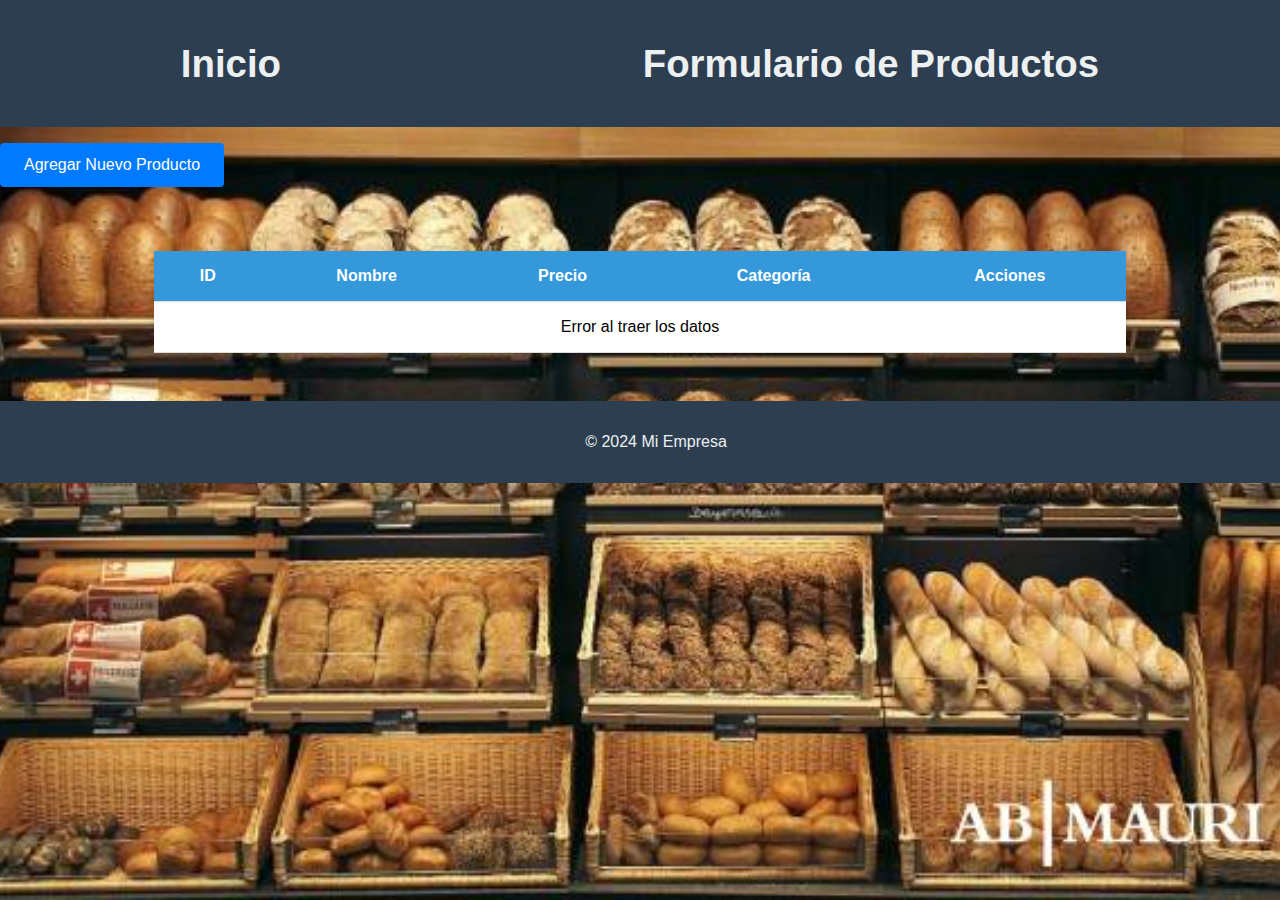
<file: index.html>
<!DOCTYPE html>
<html lang="es">
<head>
    <meta charset="UTF-8">
    <meta name="viewport" content="width=device-width, initial-scale=1.0">
    <title>Productos</title>
    <link rel="stylesheet" href="styles.css">
</head>
<body>
    <header>
        <nav>
            <a href="index.html"><h1>Inicio</h1></a>
            <a href="form_prod.html"><h1>Formulario de Productos</h1></a>
          </nav>
    </header>
    <button class="btn btn-primary" onclick="window.location='/form_prod.html'">Agregar Nuevo Producto</button>
    <main>
        <table id="prod-table">
            <thead>
                <tr>
                    <th>ID</th>
                    <th>Nombre</th>
                    <th>Precio</th>
                    <th>Categoría</th>
                    <th>Acciones</th>
                </tr>
            </thead>
            <tbody>

            </tbody>
        </table>
    </main>
    <footer>
        <p>&copy; 2024 Mi Empresa</p>
    </footer>
    <script src="js/productos.js"></script>
    <script src="js/request.js"></script>
    <script>
        document.addEventListener('DOMContentLoaded', mostrarDatos);
    </script>
</body>
</html>
</file>
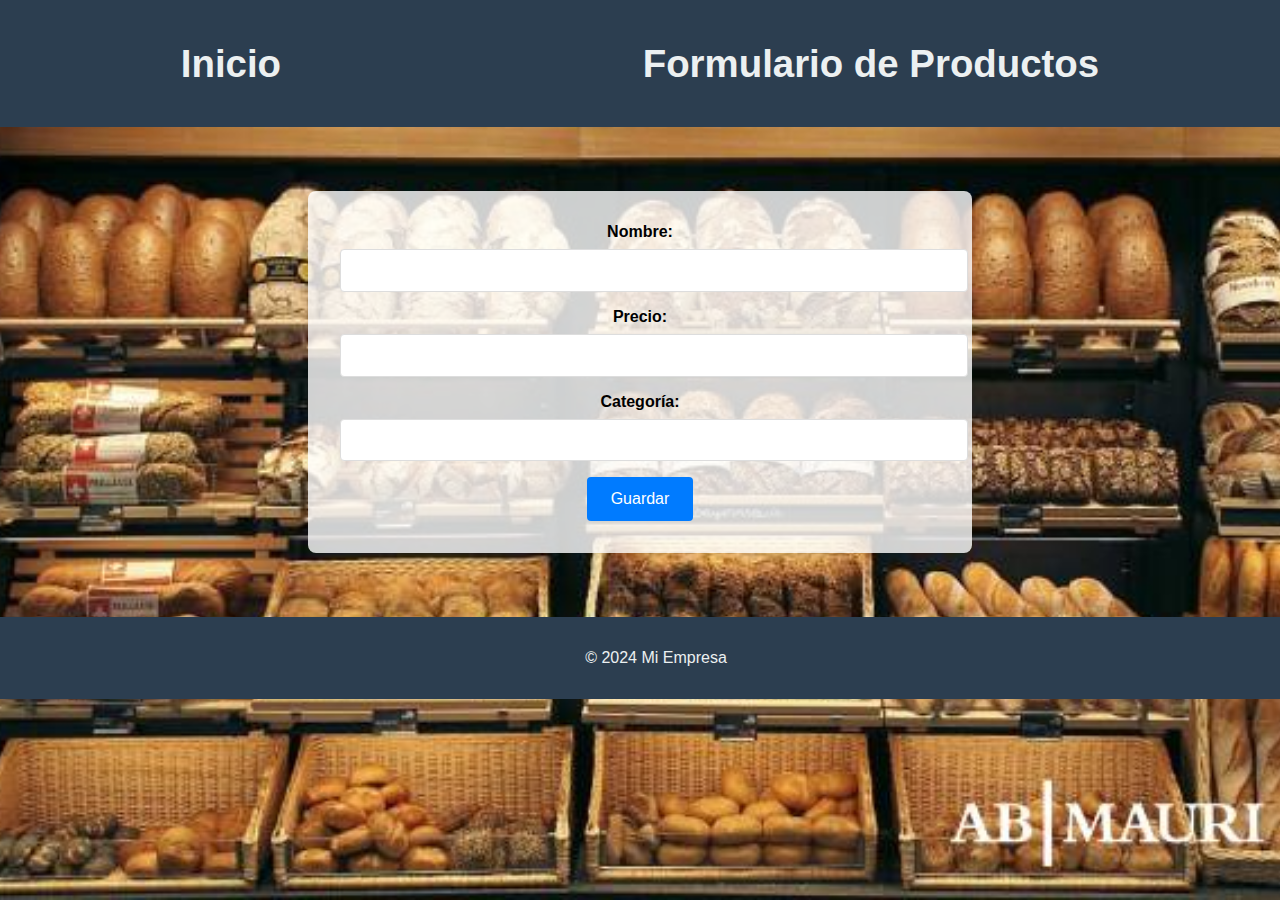
<file: form_prod.html>
<!DOCTYPE html>
<html lang="es">
<head>
    <meta charset="UTF-8">
    <meta name="viewport" content="width=device-width, initial-scale=1.0">
    <title>Formulario de Productos</title>
    <link rel="stylesheet" href="styles.css">

</head>
<body>
    <header>
          <nav>
            <a href="index.html"><h1>Inicio</h1></a>
            <a href="form_prod.html"><h1>Formulario de Productos</h1></a>
          </nav>
    </header>
    <main>
        <form id="product-form" onsubmit="event.preventDefault(); guardarOmodificarDatos(getProductId());">
            <label for="nombres-n">Nombre:</label>
            <input type="text" id="nombres-n" required>
            
            <label for="precio-p">Precio:</label>
            <input type="number" id="precio-p" required>
            
            <label for="categoria-c">Categoría:</label>
            <input type="text" id="categoria-c" required>

            <button type="submit">Guardar</button>
        </form>
    </main>
    <footer>
        <p>&copy; 2024 Mi Empresa</p>
    </footer>
    <script src="js/productos.js"></script>
    <script src="js/request.js"></script>
    <script>
        function getProductId() {
            const urlParams = new URLSearchParams(window.location.search);
            return urlParams.get('id');
        }

        document.addEventListener('DOMContentLoaded', function () {
            const id = getProductId();
            if (id) {
                cargarDatos(id);
            }
        });
    </script>
</body>
</html>
</file>
<file: styles.css>
body {
    font-family: Arial, sans-serif;
    margin: 0;
    padding: 0;
    box-sizing: border-box;
    background-color: #eaeaea; 
    background-image: url('img/img.jpg'); 
    background-size: cover;
    background-position: center;
    background-repeat: no-repeat;
    min-height: 100vh;
}


header {
    background-color: #2c3e50; 
    color: #ecf0f1; 
    padding: 1rem;
    text-align: center;

}


nav {
    display: flex;
    justify-content: space-around;
    gap: 2rem; 
    
}

nav a {
    color: #ecf0f1;
    text-decoration: none;
    font-size: 1.2rem;
}

nav a:hover {
    text-decoration: underline;
}


main {
    padding: 2rem;
    text-align: center; 
}


button {
    background-color: #007bff;
    color: #fff;
    border: none;
    padding: 0.8rem 1.5rem;
    border-radius: 4px;
    cursor: pointer;
    font-size: 1rem;
}

button:hover {
    background-color: #0056b3;
}

button.btn-danger {
    background-color: #dc3545;
}

button.btn-danger:hover {
    background-color: #c82333;
}


button.btn-primary {
    background-color: #007bff;
    color: #fff;
    border: none;
    padding: 0.8rem 1.5rem;
    border-radius: 4px;
    cursor: pointer;
    font-size: 1rem;
    display: inline-block;
    margin: 1rem auto;
}

button.btn-primary:hover {
    background-color: #0056b3;
}


form {
    background: rgba(255, 255, 255, 0.8);
    padding: 2rem;
    border-radius: 8px;
    box-shadow: 0 0 10px rgba(0, 0, 0, 0.1);
    max-width: 600px;
    margin: 2rem auto; 
}

label {
    display: block;
    margin-bottom: 0.5rem;
    font-weight: bold;
}

input {
    width: 100%;
    padding: 0.8rem;
    margin-bottom: 1rem;
    border: 1px solid #ddd;
    border-radius: 4px;
}


table {
    width: 80%; 
    border-collapse: collapse;
    margin: 1rem auto; 
    background: #fff;
    box-shadow: 0 0 10px rgba(0, 0, 0, 0.1);
    
}

th, td {
    padding: 1rem;
    text-align: center;
    border-bottom: 1px solid #ddd;

}

th {
    background-color: #3498db; 
    color: #fff; 
    
}

td {
    vertical-align: middle;
}


footer {
    background-color: #2c3e50; 
    color: #ecf0f1; 
    padding: 1rem;
    text-align: center;

    bottom: 0;
    width: 100%;
}


@media (max-width: 768px) {
    form {
        padding: 1rem;
    }

    header, footer {
        font-size: 0.9rem;
    }

    table {
        font-size: 0.9rem;
    }

    th, td {
        padding: 0.8rem;
    }

    nav {
        flex-direction: column;
        gap: 1rem; 
    }

    nav a {
        margin-bottom: 0.5rem;
    }

    input {
        font-size: 1rem;
    }
}

@media (max-width: 480px) {
    button {
        padding: 0.6rem 1rem;
        font-size: 0.8rem;
    }

    form {
        padding: 0.5rem;
    }

    label {
        font-size: 0.9rem;
    }

    input {
        font-size: 0.9rem;
    }

    nav a {
        font-size: 1rem;
    }
}
</file>
